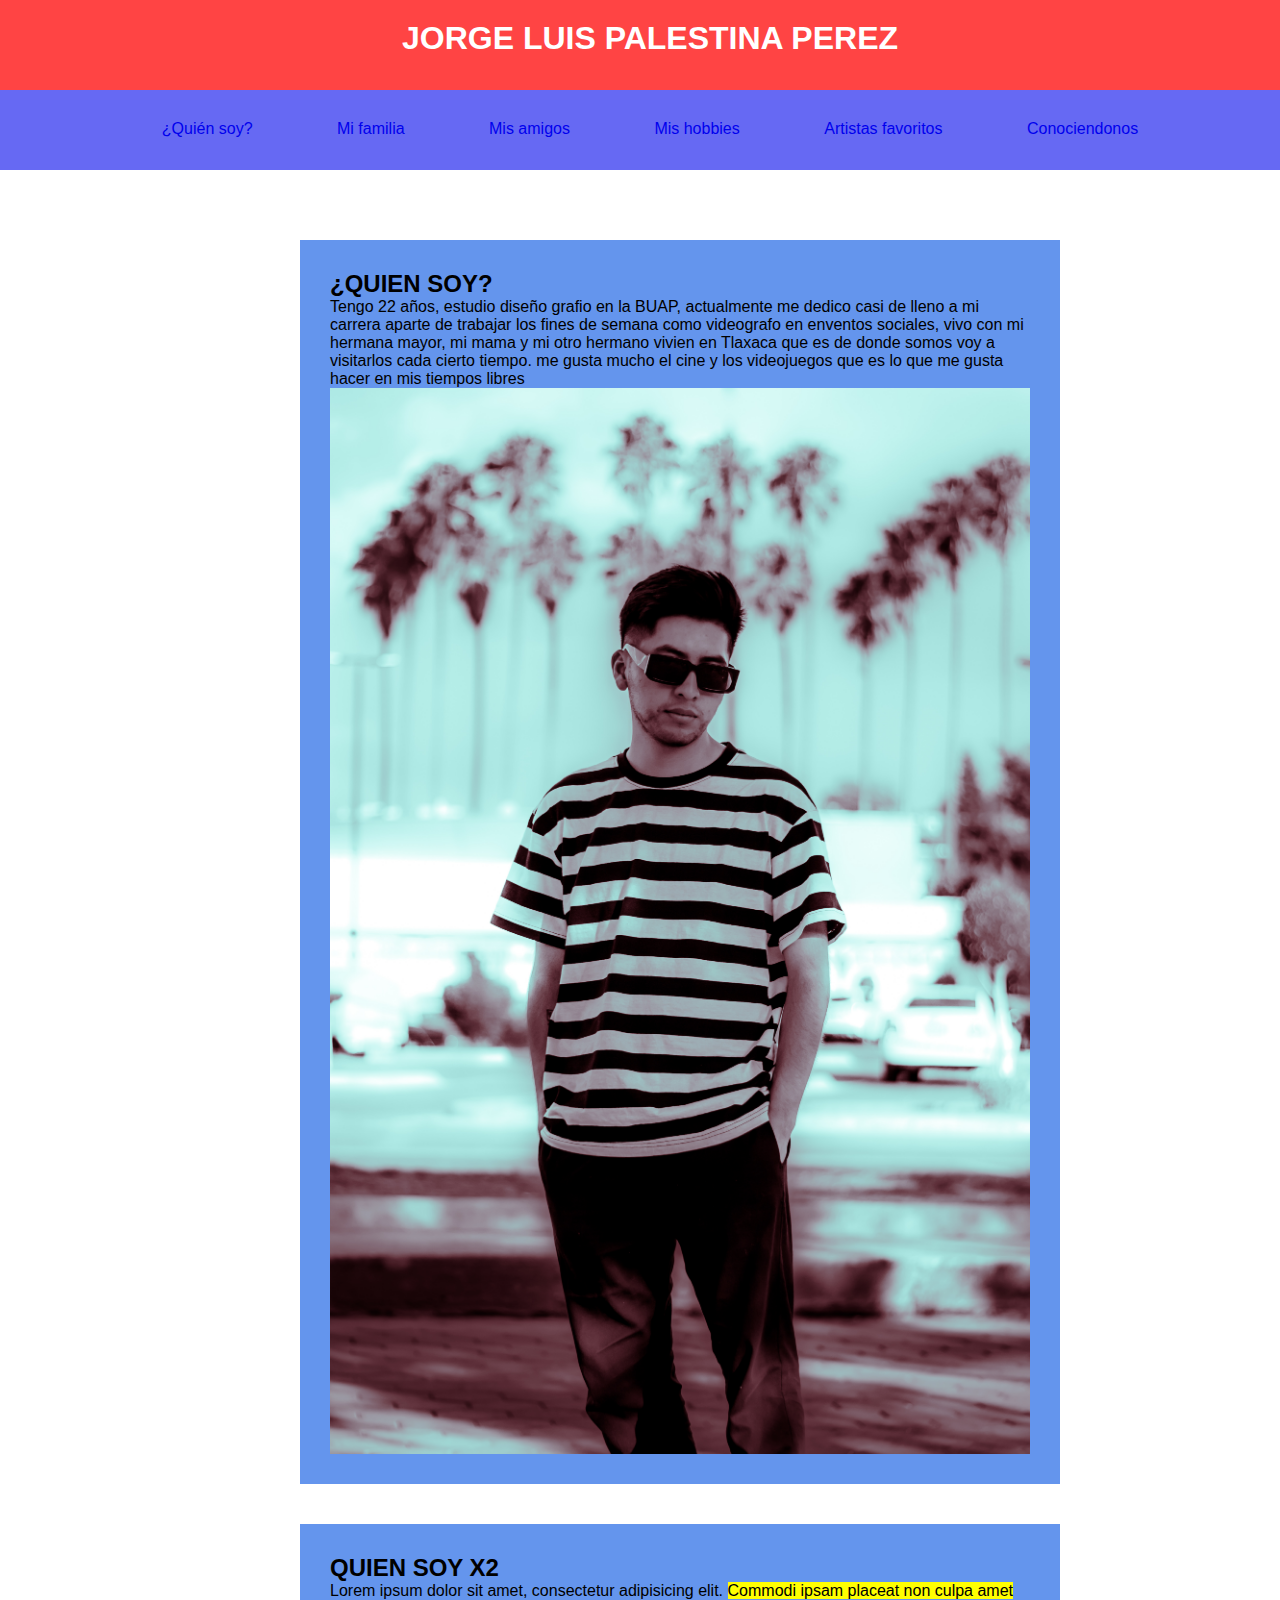
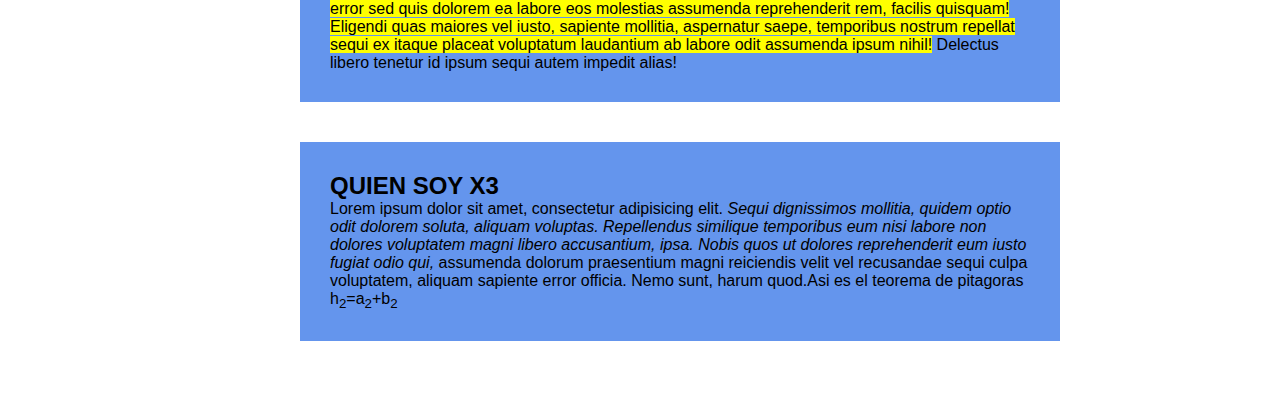
<file: index.html>
<html>
<head>
	<meta charset="utf-8">
	<link href="../css/animate.min.css" rel="stylesheet" type="text/css">
	<title>mi primera pagina web</title>
	<style>
		 body {
            font-family: Arial, sans-serif;
        }
		*{
			margin: 0;
			padding: 0;
			
		}
		header,nav,main,footer{
			width: 1300px;
			margin: 0 auto;
			padding: 30px;	
		}
	
		header {
            text-align: center;
            background-color: #FF4444;
            color: #fff;
            padding: 20px 0;
            height: 50px;
			
		}
		nav {
            text-align: center;
            background-color: #6669F3;
            padding: 10px 0;
            height: 60px;
		}
        nav ul {
            list-style: none;
            margin: 0;
            padding: 0;
        }

        nav li {
            display: inline;
            margin: 0 40px;
            list-style-type: none;
            vertical-align: -20px;
            
        }
    a:hover {
        background-color: #ff0000;
        color: #fff;
        padding: 15px;
    
}

    nav ul li a{
        text-decoration: none;
        border-radius: 30px;
}
			

		footer{
			height: 50px;
			background-color: beige;
		}
		section{
			width: 700px;
			margin: 40px auto;
			background-color: cornflowerblue;
			padding: 30px
		}
		img {
   			 max-width: 100%;
			height: auto;
			margin: 0 auto;
	</style>
</head>
<body>
	<header>
	<h1 class="animate__animated animate__flipInX">JORGE LUIS PALESTINA PEREZ</h1>
	</header>
	<nav><ul> 
        <li><a href="../html/quiensoy.html">¿Quién soy?</a></li>
            <li><a href="../html/mifamilia.html">Mi familia</a></li>
            <li><a href="../html/misamigos.html">Mis amigos</a></li>
            <li><a href="../html/mishobies.html">Mis hobbies</a></li>
            <li><a href="../html/misartistasfavoritos.html">Artistas favoritos</a></li>
		    <li><a href="../html/conociendonos.html">Conociendonos</a></li>
        </ul>
	</nav>
	<main>
	<section>
		<h2>¿QUIEN SOY?</h2>
		<p> Tengo 22 años, estudio diseño grafio en la BUAP, actualmente me dedico casi de lleno a mi carrera aparte de trabajar los fines de semana como videografo en enventos sociales, vivo con mi hermana mayor, mi mama y mi otro hermano vivien en Tlaxaca que es de donde somos voy a visitarlos cada cierto tiempo. me gusta mucho el cine y los videojuegos que es lo que me gusta hacer en mis tiempos libres </p>
		<img src="../media/imagenes/yo/PL (5 de 9).jpg">
		</section>
	  <section>
		<h2>QUIEN SOY X2</h2>
			<p>Lorem ipsum dolor sit amet, consectetur adipisicing elit. <mark>Commodi ipsam placeat non culpa amet error sed quis dolorem ea labore eos molestias assumenda reprehenderit rem, facilis quisquam! Eligendi quas maiores vel iusto, sapiente mollitia, aspernatur saepe, temporibus nostrum repellat sequi ex itaque placeat voluptatum laudantium ab labore odit assumenda ipsum nihil!</mark> Delectus libero tenetur id ipsum sequi autem impedit alias!</p>
		</section>
	<section>
	  <h2>QUIEN SOY X3</h2>
			<p>Lorem ipsum dolor sit amet, consectetur adipisicing elit.<i> Sequi dignissimos mollitia, quidem optio odit dolorem soluta, aliquam voluptas. Repellendus similique temporibus eum nisi labore non dolores voluptatem magni libero accusantium, ipsa. Nobis quos ut dolores reprehenderit eum iusto fugiat odio qui,</i> assumenda dolorum praesentium magni reiciendis velit vel recusandae sequi culpa voluptatem, aliquam sapiente error officia. Nemo sunt, harum quod.Asi es el teorema de pitagoras h<sub>2</sub>=a<sub>2</sub>+b<sub>2</sub></p>
	</section>
	</main>
	
</body>
</html>
</file>
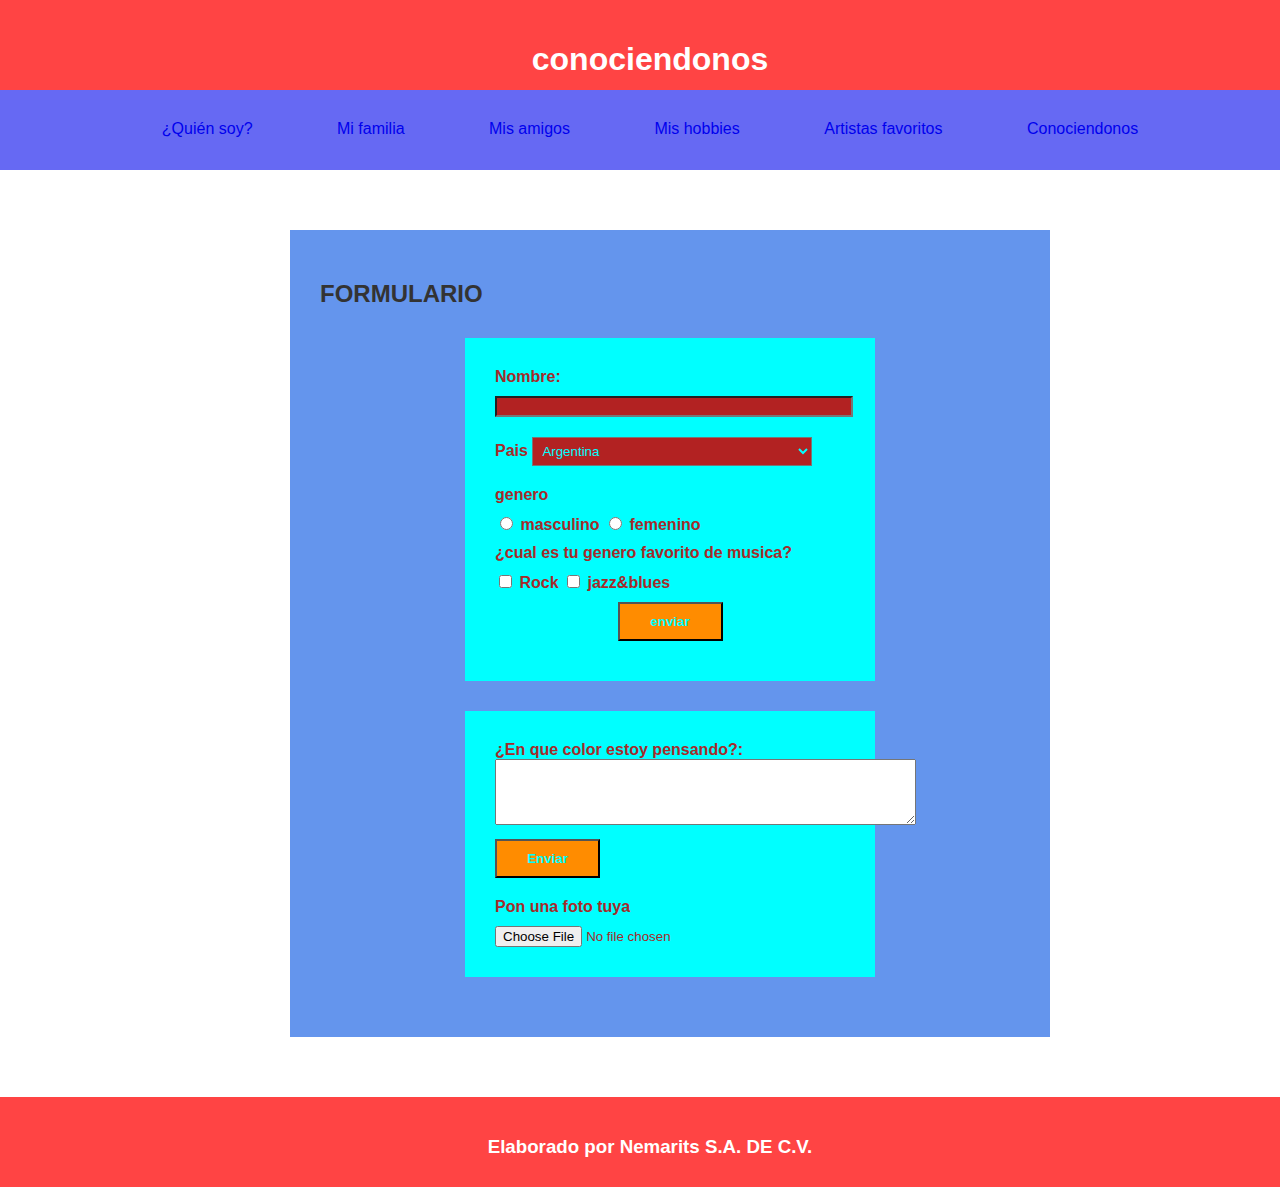
<file: html/conociendonos.html>
<!DOCTYPE html>
<html lang="es">
<head>
    <meta charset="UTF-8">
    <meta name="viewport" content="width=device-width, initial-scale=1.0">
	<link href="../css/animate.min.css" rel="stylesheet" type="text/css">
    <title>Mi Página Personal</title>
	<link rel="stylesheet" type="text/css" href="../css/style_page.css">
</head>
<body>
    <header>
        <h1 class="animate__animated animate__flipInX">conociendonos</h1>
    </header>
    <nav>
        <ul>
            <li><a href="../html/quiensoy.html">¿Quién soy?</a></li>
            <li><a href="../html/mifamilia.html">Mi familia</a></li>
            <li><a href="../html/misamigos.html">Mis amigos</a></li>
            <li><a href="../html/mishobies.html">Mis hobbies</a></li>
            <li><a href="../html/misartistasfavoritos.html">Artistas favoritos</a></li>
		    <li><a href="../html/conociendonos.html">Conociendonos</a></li>
			</ul>
</nav>
    <main>
        <section >
            <h2>FORMULARIO</h2>
            
            <form method="get" action="quien soy.html">
                <label for="nombre">Nombre:</label>
                <input type="text" name="nombre" id="nombre">
                <label for="pais">Pais</label>
                <select id="pais" name="pais">
                    <option value="argentina">Argentina</option>
                    <option value="bolivia">Bolivia</option>
                    <option value="colombia">Colombia</option>
                    <option value="mexico">Mexico</option>
                    <option value="peru">Peru</option>
                </select>
                <label class="salto_linea" for="genero">genero</label>
                <input type="radio" id="masculino" name="genero" value="masculino">
                <label for="masculino">masculino</label>
                <input type="radio" id="femenino" name="genero" value="femenino">
                <label for="femenino">femenino</label>
                <label class="salto_linea" for="musica">¿cual es tu genero favorito de musica?</label>
                <input type="checkbox" id="rock" name="rock" value="rock">
                <label for="rock">Rock</label>
                <input type="checkbox" id="jazz&blues" name="jazz&blues" value="jazz&blues">
                <label for="jazz&blues">jazz&blues</label>
                <input class="salto_linea" type="submit" value="enviar">                
                
                
            </form>
		<form action="procesar.php" method="post">
    <label for="pregunta">¿En que color estoy pensando?:</label>
    <textarea id="pregunta" name="pregunta" rows="4" cols="50"></textarea>
	<input type="submit" value="Enviar">
	<label class="salto_linea" for="sube foto de tu mascota">Pon una foto tuya </label>
				<input type="file" name="archivosubido">
</form>
        </section>
       
    </main>
<footer>
    <h3> Elaborado por Nemarits S.A. DE C.V.</h3>
    </footer>
        
</body>
</html>
</file>
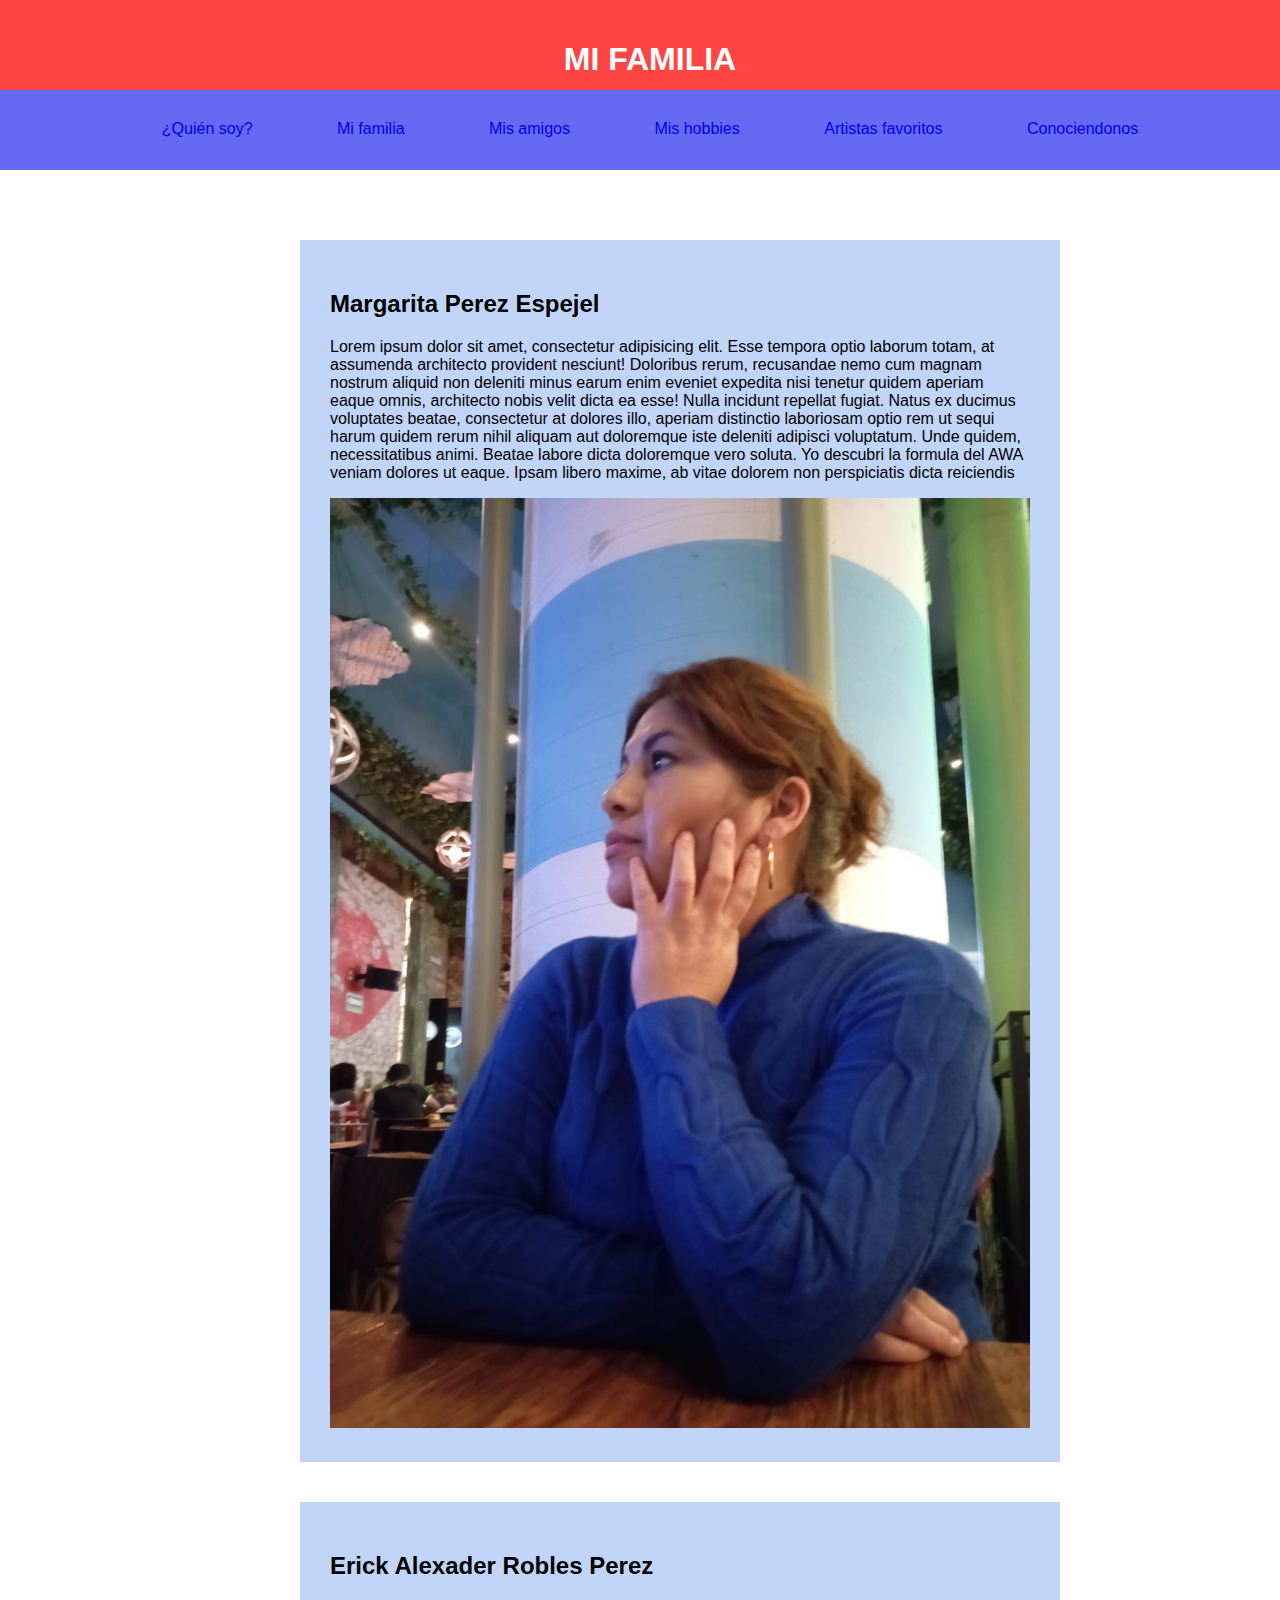
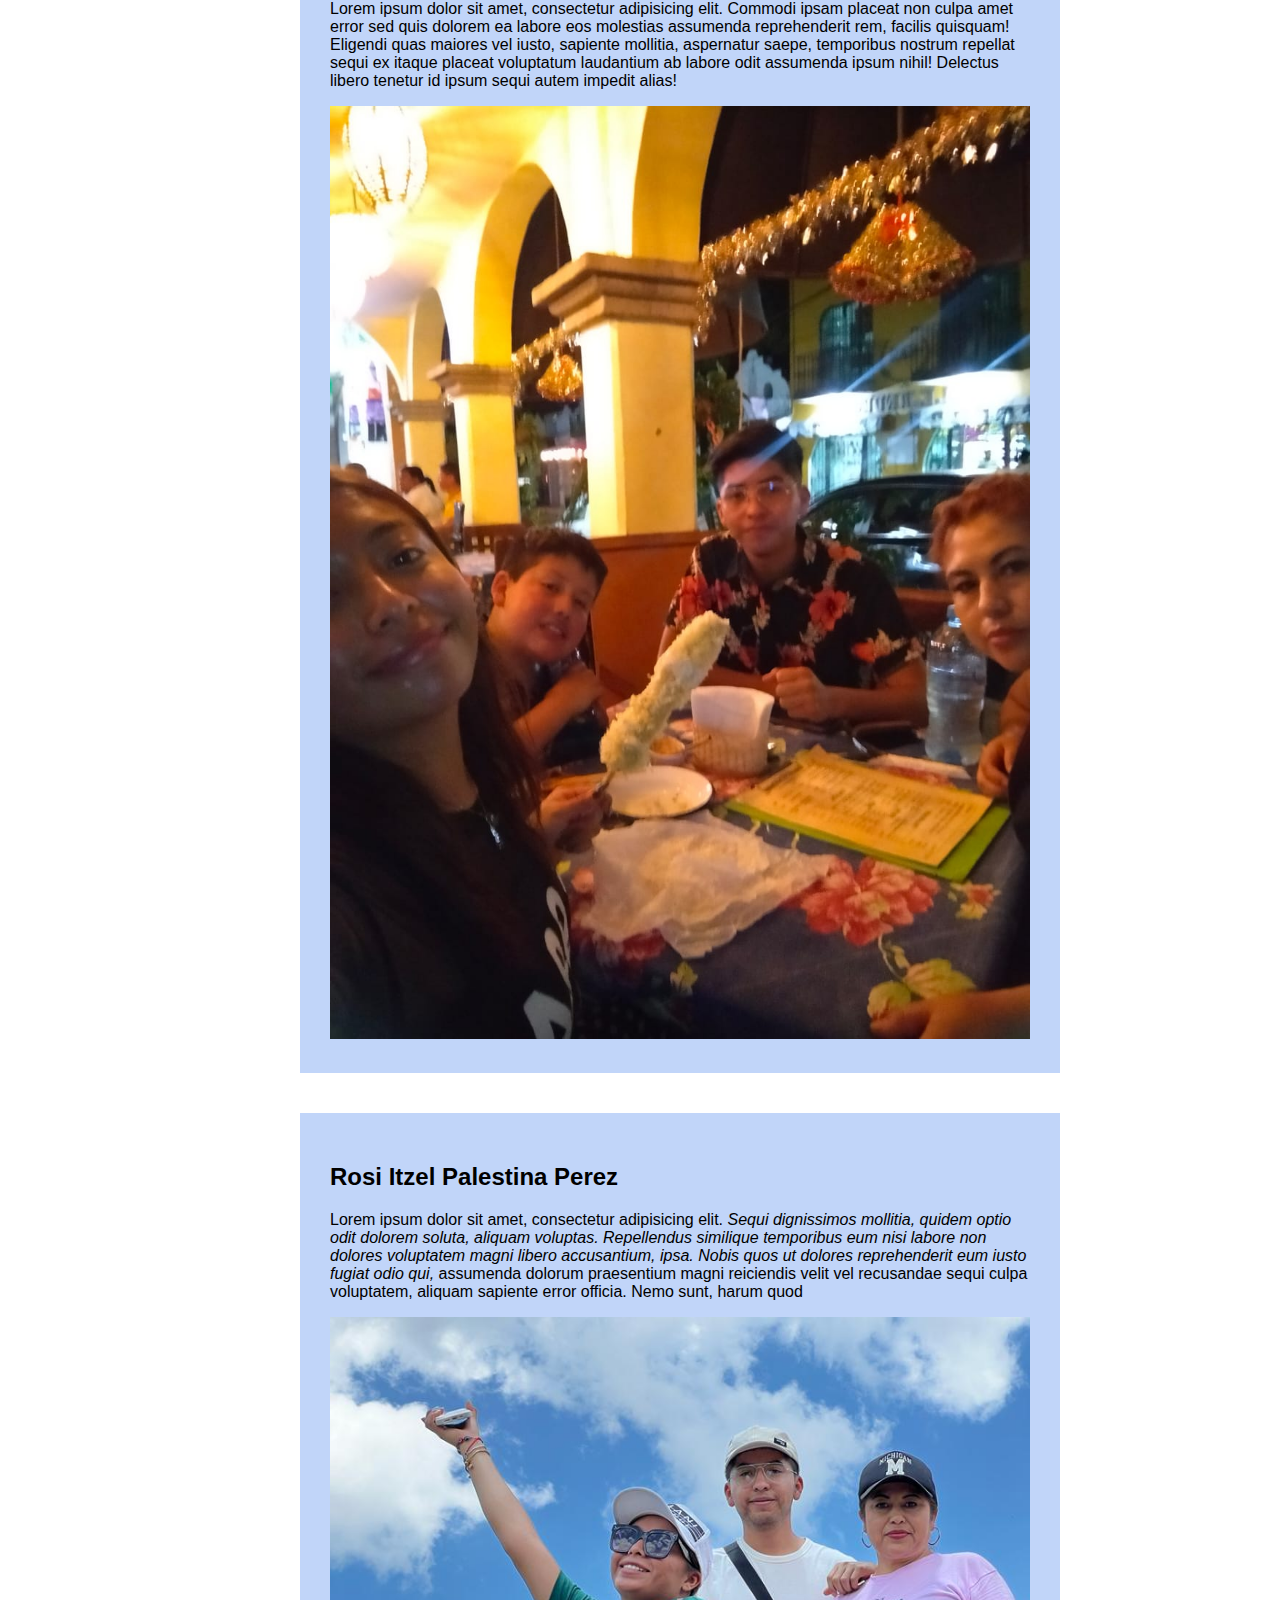
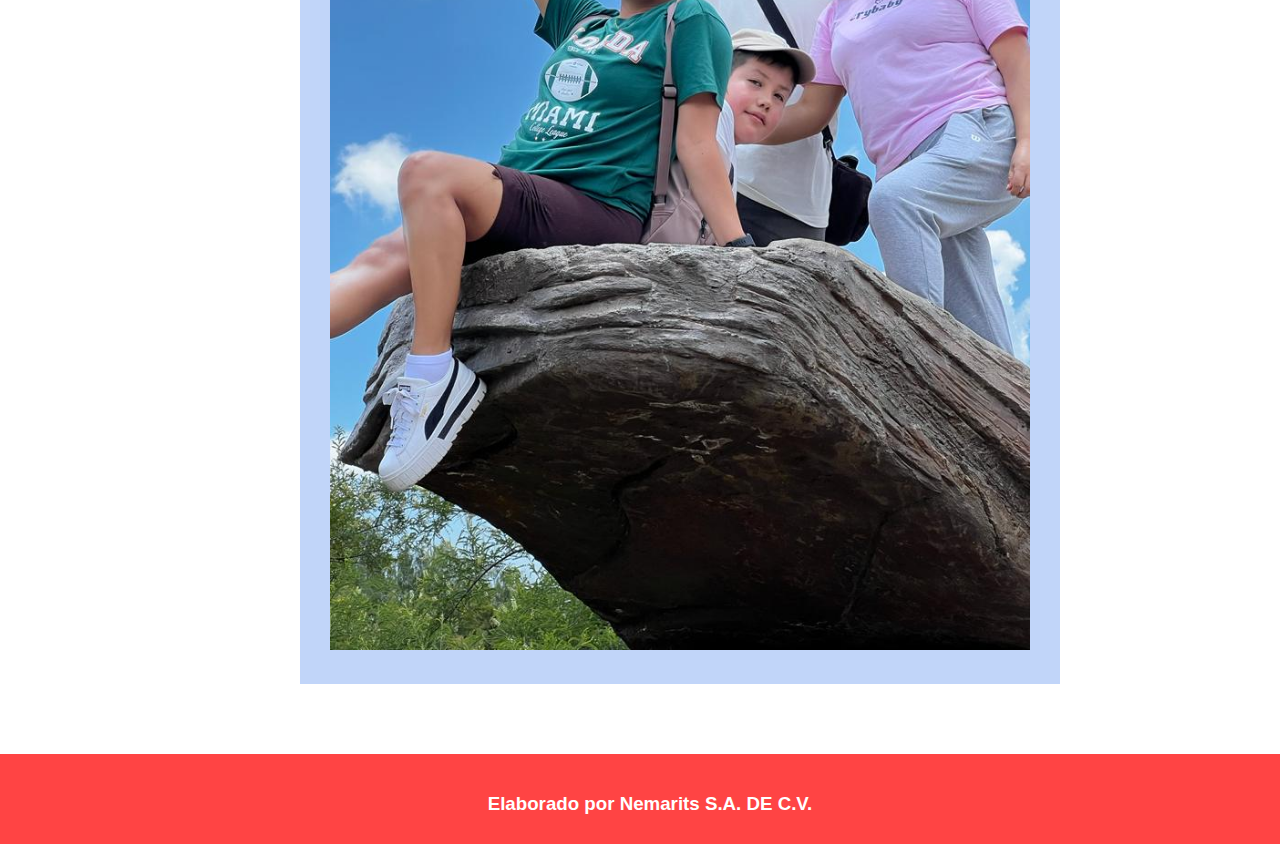
<file: html/mi familia.html>
<!doctype html>
<html>
<head>
	<meta charset="utf-8">
	<title>mi primera pagina web</title>
	<style>
		 body {
            font-family: Arial, sans-serif;
			margin: 0;
			padding: 0;
			
		}
		header,nav,main,footer{
			width: 1300px;
			margin: 0 auto;
			padding: 30px;	
		}

	
		header {
            text-align: center;
            background-color: #FF4444;
            color: #fff;
            padding: 20px 0;
            height: 50px;
			
		}
		nav {
            text-align: center;
            background-color: #6669F3;
            padding: 10px 0;
            height: 60px;
				
		}
	nav ul {
            list-style: none;
            margin: 0;
            padding: 0;
        }

        nav li {
            display: inline;
            margin: 0 40px;
            list-style-type: none;
            vertical-align: -20px;
            
        }
    a:hover {
        background-color: #ff0000;
        color: #fff;
        padding: 15px;
    
}

    nav ul li a{
        text-decoration: none;
        border-radius: 30px;
}
			}
		footer{
			height: 50px;
			background-color: #bcfddc;
			
		}
		footer{
    text-align: center;
            background-color: #FF4444;
            color: #fff;
            padding: 20px 0;
            height: 50px;
}
		section{
			width: 700px;
			margin: 40px auto;
			background-color: #C1D5F9;
			padding: 30px
		}
        
		img {
   			 max-width: 100%;
			height: auto;
			margin: 0 auto;
     }
        table{
            width: 80%;
           border: 2px solid #b25254;
            border-collapse: collapse;
            margin: 0 auto;
            padding: 20px;
            border-radius: 20px;
        }
        td, th{
            border: 2px solid #b25254;
            border-radius: 20px;
        }
        tr td img{
            display: block;
            margin: 0 auto;
        }
        
			
            
	</style>
</head>
<body>
	<header>
	<h1>MI FAMILIA</h1>
	</header>
<nav>
        <ul> 
        <li><a href="quien%20soy.html">¿Quién soy?</a></li>
            <li><a href="mi%20familia.html">Mi familia</a></li>
            <li><a href="mis%20amigos.html">Mis amigos</a></li>
            <li><a href="mis%20hobies.html">Mis hobbies</a></li>
            <li><a href="mis%20artistas%20favoritos.html">Artistas favoritos</a></li>
			<li><a href="conociendonos.html">Conociendonos</a></li>
        </ul>
        </nav>
	<main>
	<section>
		<h2>Margarita Perez Espejel </h2>
		<p>Lorem ipsum dolor sit amet, consectetur adipisicing elit. Esse tempora optio laborum totam, at assumenda architecto provident nesciunt! Doloribus rerum, recusandae nemo cum magnam nostrum aliquid non deleniti minus earum enim eveniet expedita nisi tenetur quidem aperiam eaque omnis, architecto nobis velit dicta ea esse! Nulla incidunt repellat fugiat. Natus ex ducimus voluptates beatae, consectetur at dolores illo, aperiam distinctio laboriosam optio rem ut sequi harum quidem rerum nihil aliquam aut doloremque iste deleniti adipisci voluptatum. Unde quidem, necessitatibus animi. Beatae labore dicta doloremque vero soluta. Yo descubri la formula del AWA veniam dolores ut eaque. Ipsam libero maxime, ab vitae dolorem non perspiciatis dicta reiciendis</p>
		<img src="../media/imagenes/familia/WhatsApp Image 2023-10-04 at 1.35.51 AM.jpeg">
		</section>
		
	  <section>
		<h2>Erick Alexader Robles Perez</h2>
			<p>Lorem ipsum dolor sit amet, consectetur adipisicing elit. Commodi ipsam placeat non culpa amet error sed quis dolorem ea labore eos molestias assumenda reprehenderit rem, facilis quisquam! Eligendi quas maiores vel iusto, sapiente mollitia, aspernatur saepe, temporibus nostrum repellat sequi ex itaque placeat voluptatum laudantium ab labore odit assumenda ipsum nihil! Delectus libero tenetur id ipsum sequi autem impedit alias!</p>
		  <img src="../media/imagenes/familia/WhatsApp Image 2023-09-13 at 11.15.37 AM.jpeg">
		</section>
	<section>
	  <h2>Rosi Itzel Palestina Perez</h2>
			<p>Lorem ipsum dolor sit amet, consectetur adipisicing elit.<i> Sequi dignissimos mollitia, quidem optio odit dolorem soluta, aliquam voluptas. Repellendus similique temporibus eum nisi labore non dolores voluptatem magni libero accusantium, ipsa. Nobis quos ut dolores reprehenderit eum iusto fugiat odio qui,</i> assumenda dolorum praesentium magni reiciendis velit vel recusandae sequi culpa voluptatem, aliquam sapiente error officia. Nemo sunt, harum quod</p>
		<img src="../media/imagenes/familia/WhatsApp Image 2023-10-04 at 1.36.17 AM.jpeg">
	</section>
	</main>
	<footer>
    <h3> Elaborado por Nemarits S.A. DE C.V.</h3>
    </footer>
	
</body>
	
</html>
</file>
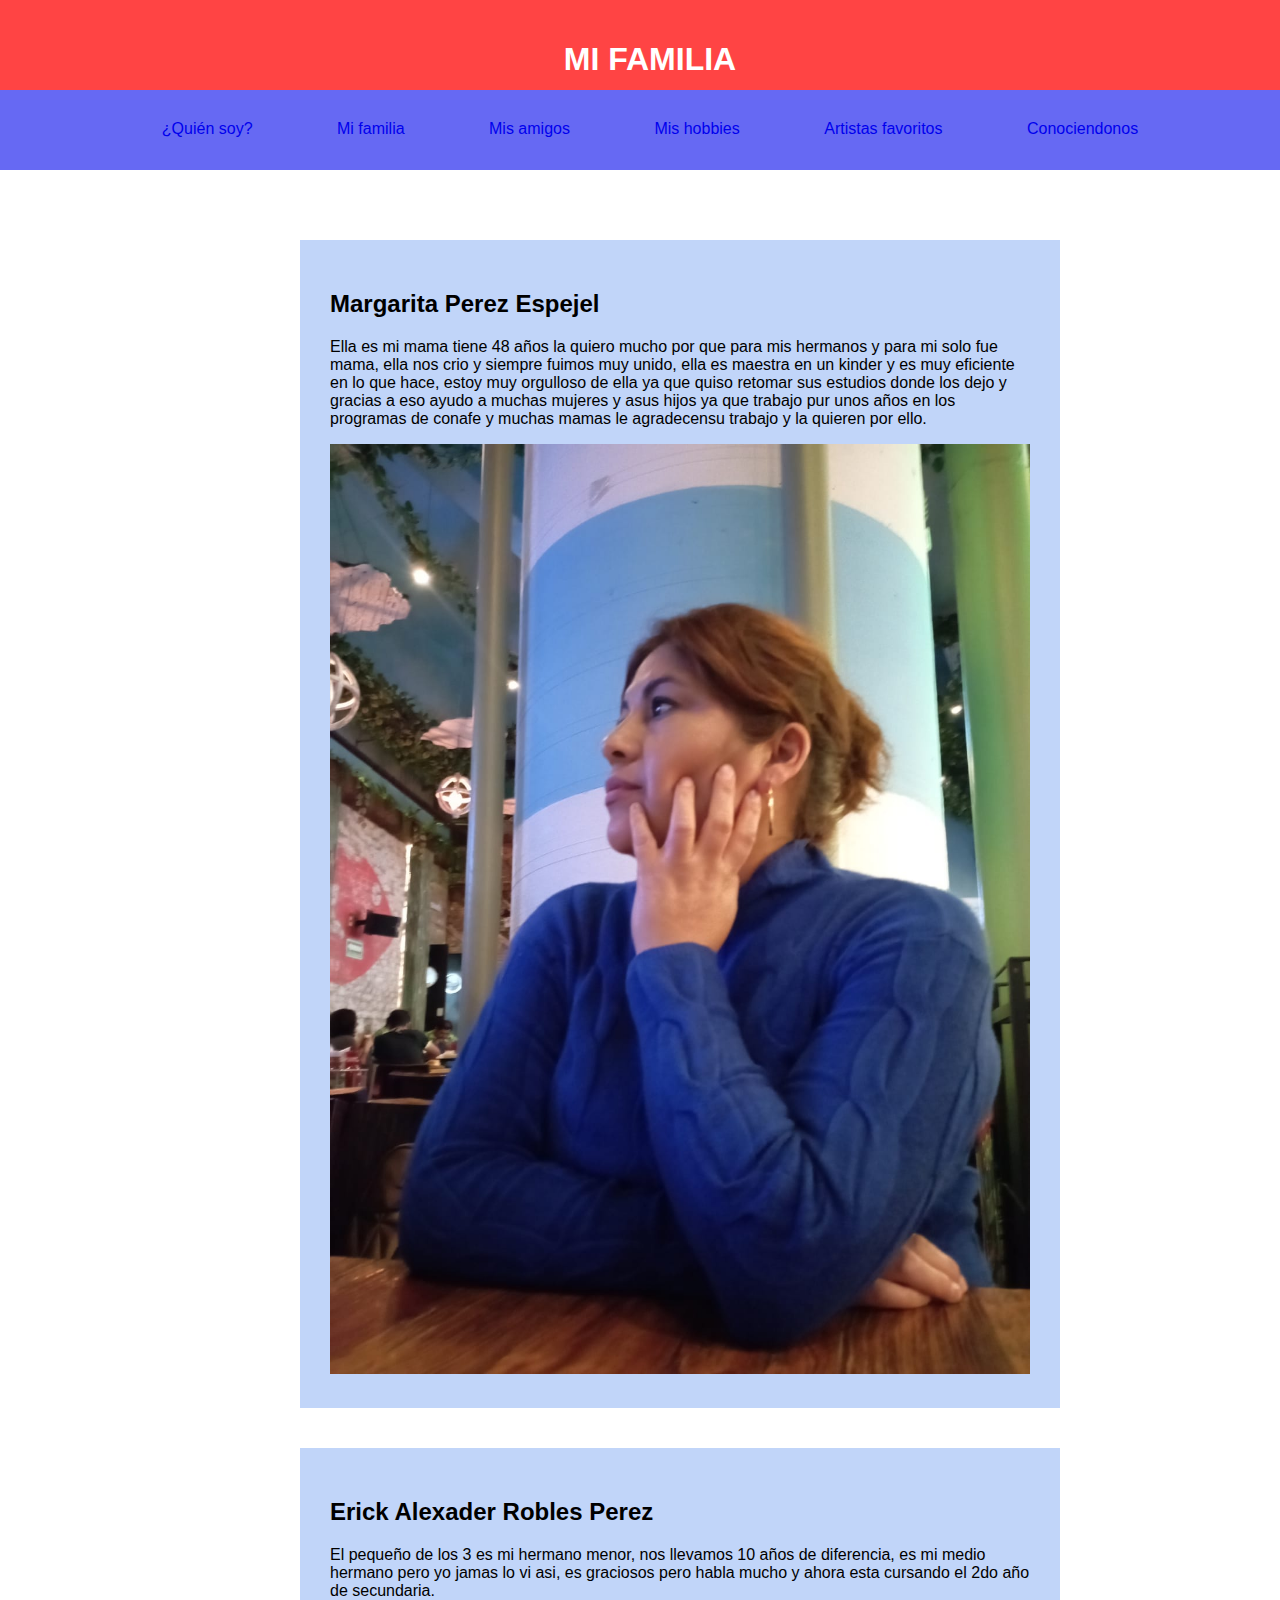
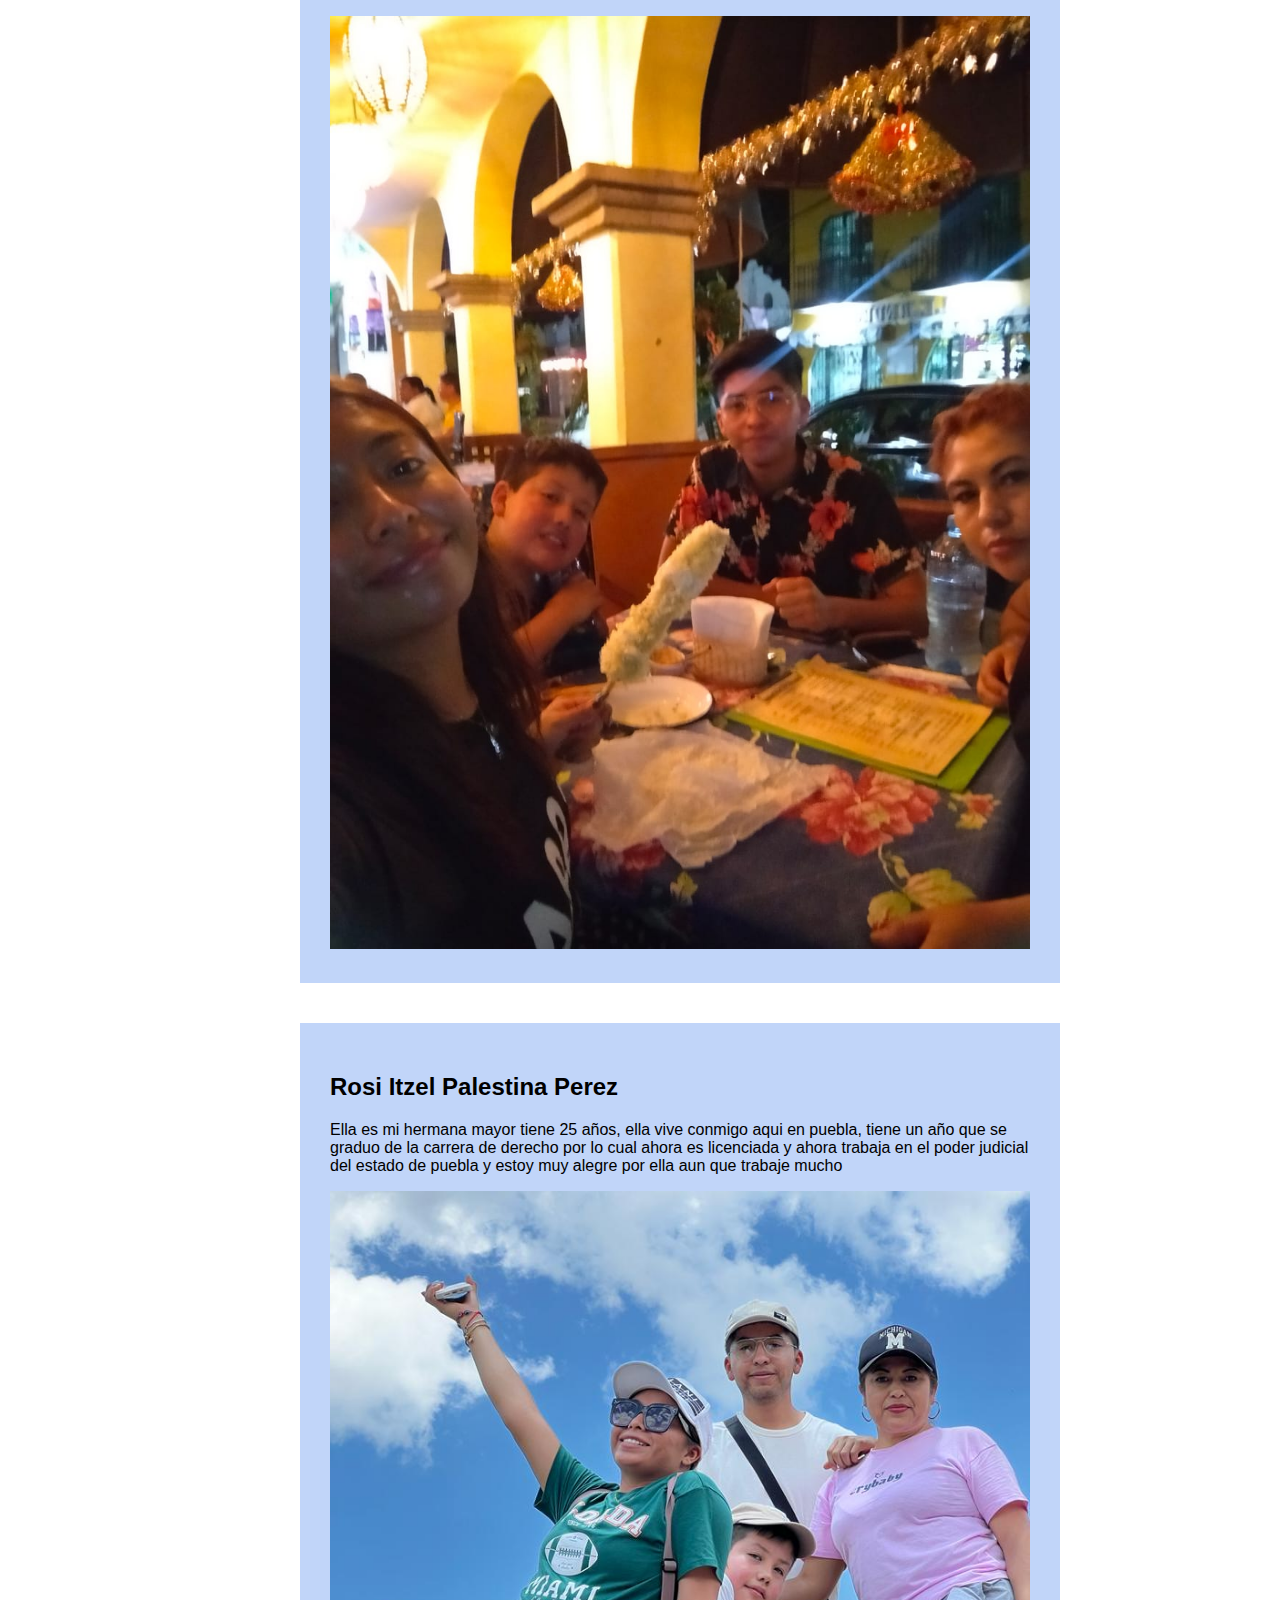
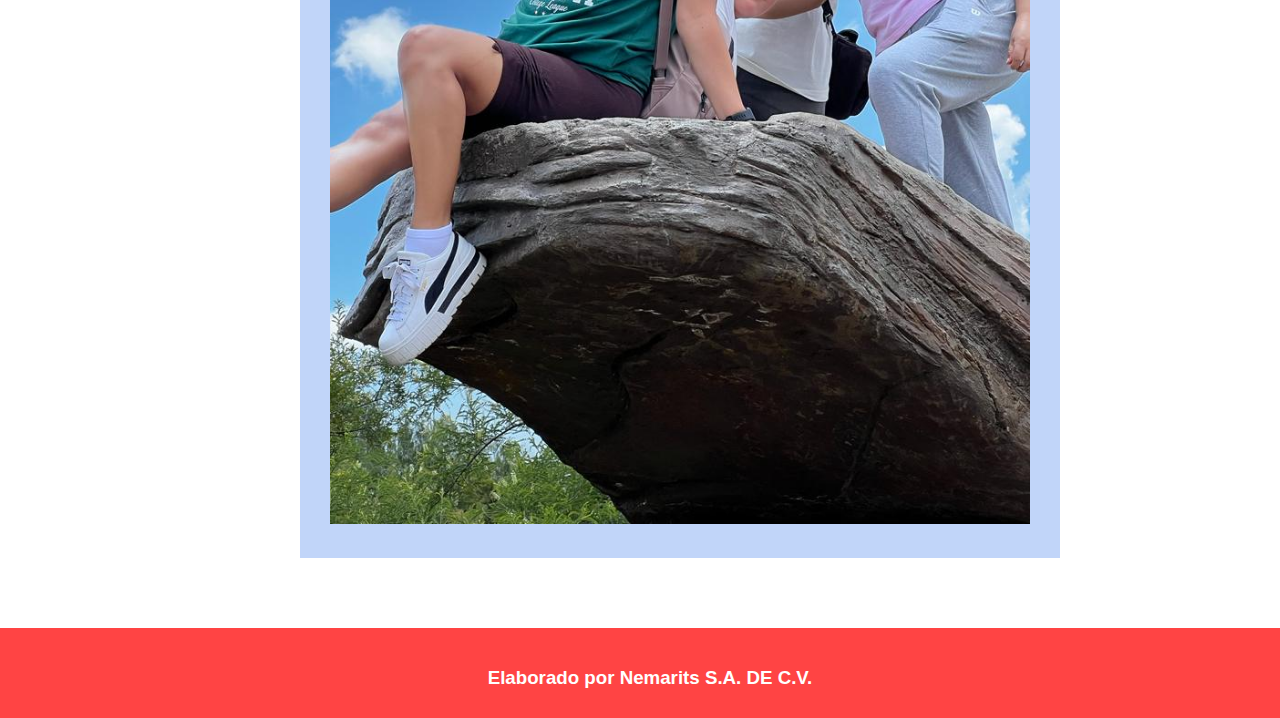
<file: html/mifamilia.html>
<!doctype html>
<html>
<head>
	<meta charset="utf-8">
	<link href="../css/animate.min.css" rel="stylesheet" type="text/css">
	<title>mi primera pagina web</title>
	<style>
		 body {
            font-family: Arial, sans-serif;
			margin: 0;
			padding: 0;
			
		}
		header,nav,main,footer{
			width: 1300px;
			margin: 0 auto;
			padding: 30px;	
		}

	
		header {
            text-align: center;
            background-color: #FF4444;
            color: #fff;
            padding: 20px 0;
            height: 50px;
			
		}
		nav {
            text-align: center;
            background-color: #6669F3;
            padding: 10px 0;
            height: 60px;
				
		}
	nav ul {
            list-style: none;
            margin: 0;
            padding: 0;
        }

        nav li {
            display: inline;
            margin: 0 40px;
            list-style-type: none;
            vertical-align: -20px;
            
        }
    a:hover {
        background-color: #ff0000;
        color: #fff;
        padding: 15px;
    
}

    nav ul li a{
        text-decoration: none;
        border-radius: 30px;
}
			}
		footer{
			height: 50px;
			background-color: #bcfddc;
			
		}
		footer{
    text-align: center;
            background-color: #FF4444;
            color: #fff;
            padding: 20px 0;
            height: 50px;
}
		section{
			width: 700px;
			margin: 40px auto;
			background-color: #C1D5F9;
			padding: 30px
		}
        
		img {
   			 max-width: 100%;
			height: auto;
			margin: 0 auto;
     }
        table{
            width: 80%;
           border: 2px solid #b25254;
            border-collapse: collapse;
            margin: 0 auto;
            padding: 20px;
            border-radius: 20px;
        }
        td, th{
            border: 2px solid #b25254;
            border-radius: 20px;
        }
        tr td img{
            display: block;
            margin: 0 auto;
        }
        
			
            
	</style>
</head>
<body>
	<header>
	<h1 class="animate__animated animate__flipInX">MI FAMILIA</h1>
	</header>
<nav>
        <ul> 
        <li><a href="../html/quiensoy.html">¿Quién soy?</a></li>
            <li><a href="../html/mifamilia.html">Mi familia</a></li>
            <li><a href="../html/misamigos.html">Mis amigos</a></li>
            <li><a href="../html/mishobies.html">Mis hobbies</a></li>
            <li><a href="../html/misartistasfavoritos.html">Artistas favoritos</a></li>
		    <li><a href="../html/conociendonos.html">Conociendonos</a></li>
        </ul>
        </nav>
	<main>
	<section>
		<h2>Margarita Perez Espejel </h2>
		<p>Ella es mi mama tiene 48 años la quiero mucho por que para mis hermanos y para mi solo fue mama, ella nos crio y siempre fuimos muy unido, ella es maestra en un kinder y es muy eficiente en lo que hace, estoy muy orgulloso de ella ya que quiso retomar sus estudios donde los dejo y gracias a eso ayudo a muchas mujeres y asus hijos ya que trabajo pur unos años en los programas de conafe y muchas mamas le agradecensu trabajo y la quieren por ello.</p>
		<img src="../media/imagenes/familia/WhatsApp Image 2023-10-04 at 1.35.51 AM.jpeg" alt="foto">
		</section>
		
	  <section>
		<h2>Erick Alexader Robles Perez</h2>
			<p>El pequeño de los 3 es mi hermano menor, nos llevamos 10 años de diferencia, es mi medio hermano pero yo jamas lo vi asi, es graciosos pero habla mucho y ahora esta cursando el 2do año de secundaria.</p>
		  <img src="../media/imagenes/familia/WhatsApp Image 2023-09-13 at 11.15.37 AM.jpeg" alt="foto">
		</section>
	<section>
	  <h2>Rosi Itzel Palestina Perez</h2>
			<p>Ella es mi hermana mayor tiene 25 años, ella vive conmigo aqui en puebla, tiene un año que se graduo de la carrera de derecho por lo cual ahora es licenciada y ahora trabaja en el poder judicial del estado de puebla y estoy muy alegre por ella aun que trabaje mucho</p>
		<img src="../media/imagenes/familia/WhatsApp Image 2023-10-04 at 1.36.17 AM.jpeg" alt="foto">
	</section>
	</main>
	<footer>
    <h3> Elaborado por Nemarits S.A. DE C.V.</h3>
    </footer>
	
</body>
	
</html>
</file>
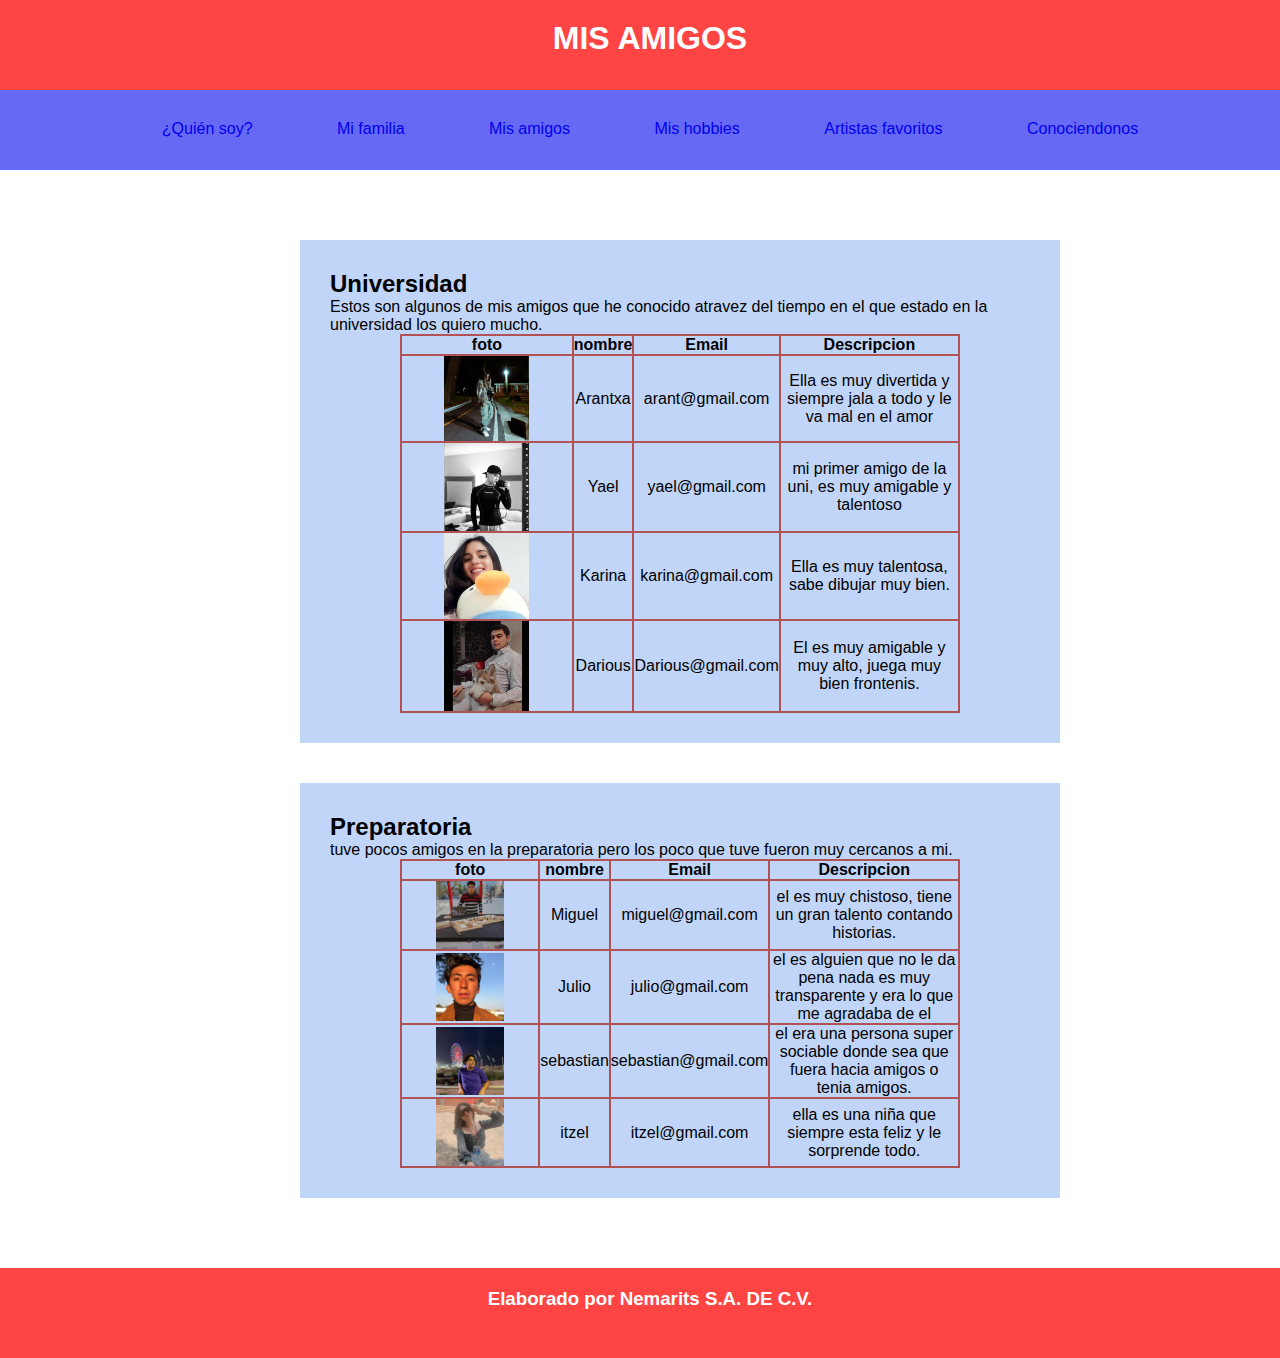
<file: html/misamigos.html>
<!doctype html>
<html>
<head>
	<meta charset="utf-8">
	<link href="../css/animate.min.css" rel="stylesheet" type="text/css">
	<title>mi primera pagina web</title>
	<style>
		 body {
            font-family: Arial, sans-serif;
        }
		*{
			margin: 0;
			padding: 0;
			
		}
		header,nav,main,footer{
			width: 1300px;
			margin: 0 auto;
			padding: 30px;	
		}

	
		header {
            text-align: center;
            background-color: #FF4444;
            color: #fff;
            padding: 20px 0;
            height: 50px;
			
		}
		nav {
            text-align: center;
            background-color: #6669F3;
            padding: 10px 0;
            height: 60px;
				
			}
        nav ul {
            list-style: none;
            margin: 0;
            padding: 0;
        }

        nav li {
            display: inline;
            margin: 0 40px;
            list-style-type: none;
            vertical-align: -20px;
            
        }
    a:hover {
        background-color: #ff0000;
        color: #fff;
        padding: 15px;
    
}

    nav ul li a{
        text-decoration: none;
        border-radius: 30px;
}
		footer{
			height: 50px;
			background-color: #bcfddc;
		}
		footer{
    text-align: center;
            background-color: #FF4444;
            color: #fff;
            padding: 20px 0;
            height: 50px;
}
		section{
			width: 700px;
			margin: 40px auto;
			background-color: #C1D5F9;
			padding: 30px
		}
        
		img {
   			 width: 50%;
            height: auto;
     }
        table{
            width: 80%;
           border: 2px solid #b25254;
            border-collapse: collapse;
            margin: 0 auto;
            padding: 20px;
            border-radius: 20px;
        }
        td, th{
            border: 2px solid #b25254;
            border-radius: 20px;
            text-align: center;
        }
        tr td img{
            display: block;
            margin: 0 auto;
        }
        .tabla_1 tbody td:hover{
            background: blue;
            color: aqua
        }
        #tabla especial tbody tr:nth-child(odd){
            background-color: blue;
            color: aqua;    
        }
        #tabla especial tbody tr:nth-child(odd){
            background-color: #ffa54b;
            color: #aa0000;
        }
        #tabla_especial thead th{
            background-color: #ff5656;
            color: aqua;
        }

            
	</style>
</head>
<body>
	<header>
	<h1 class="animate__animated animate__flipInX">MIS AMIGOS</h1>
	</header>
<nav>
        <ul> 
        <li><a href="../html/quiensoy.html">¿Quién soy?</a></li>
            <li><a href="../html/mifamilia.html">Mi familia</a></li>
            <li><a href="../html/misamigos.html">Mis amigos</a></li>
            <li><a href="../html/mishobies.html">Mis hobbies</a></li>
            <li><a href="../html/misartistasfavoritos.html">Artistas favoritos</a></li>
		    <li><a href="../html/conociendonos.html">Conociendonos</a></li>
        </ul>
        </nav>
	<main>
	<section>
		<h2>Universidad </h2>
      <p>Estos son algunos de mis amigos que he conocido atravez del tiempo en el que estado en la universidad los quiero mucho. </p>
        <table class="tabla_1" width="200" border="1>">
        <thead>
            <th>foto</th>
            <th>nombre</th>
            <th>Email</th>
            <th>Descripcion</th>
            </thead>
            <tbody>
                <tr>
                <td><img src="../media/imagenes/misamigos/arantxa.jpg" alt="sdfjdsjf"></td>
                <td>Arantxa</td>
                <td>arant@gmail.com</td>
                <td>Ella es muy divertida y siempre jala a todo y le va mal en el amor</td>
                </tr>
                <tr>
                <td><img src="../media/imagenes/misamigos/yael.jpg" alt="foto"> </td> 
                <td>Yael</td>
                <td>yael@gmail.com</td>
                <td>mi primer amigo de la uni, es muy amigable y talentoso</td>
                </tr>
                <tr>
                <td><img src="../media/imagenes/misamigos/karina.jpg" alt="foto"> </td> 
                <td>Karina</td>
                <td>karina@gmail.com</td>
                <td>Ella es muy talentosa, sabe dibujar muy bien. </td>
                </tr>
                <tr>
                <td><img src="../media/imagenes/misamigos/darious.jpg" alt="foto"></td>
                <td>Darious</td>
                <td>Darious@gmail.com</td>
                <td>El es muy amigable y muy alto, juega muy bien frontenis.</td>
                </tr>
            </tbody>
            <tfoot>
            </tfoot>
        </table>
        
		</section>
		
	  <section>
		<h2>Preparatoria</h2>
			<p>tuve pocos amigos en la preparatoria pero los poco que tuve fueron muy cercanos a mi.</p>
          <table id="tabla especial" width="60%" border="0>" cellspacing="5">
              
        <thead>
            <th>foto</th>
            <th>nombre</th>
            <th>Email</th>
            <th>Descripcion</th>
            </thead>
            <tbody>
                <tr>
                <td><img src="../media/imagenes/misamigos/miguel.jpg" alt="sdfjdsjf"></td>
                <td>Miguel</td>
                <td>miguel@gmail.com</td>
                <td>el es muy chistoso, tiene un gran talento contando historias.</td>
                </tr>
                <tr>
                <td><img src="../media/imagenes/misamigos/julio.jpg" alt="fdsafdsf"></td>
                <td>Julio</td>
                <td>julio@gmail.com</td>
                <td>el es alguien que no le da pena nada es muy transparente y era lo que me agradaba de el</td>
                </tr>
                <tr>
                <td><img src="../media/imagenes/misamigos/sebas.jpg" alt="sdf"></td>
                <td>sebastian</td>
                <td>sebastian@gmail.com</td>
                <td>el era una persona super sociable donde sea que fuera hacia amigos o tenia amigos.</td>
                </tr>
                <tr>
                <td><img src="../media/imagenes/misamigos/itzel.jpg" alt="sdf"></td>
                <td>itzel</td>
                <td>itzel@gmail.com</td>
                <td>ella es una niña que siempre esta feliz y le sorprende todo.</td>
                </tr>
            </tbody>
            <tfoot>
            </tfoot>
        </table>
		</section>
	</main>
	<footer>
    <h3> Elaborado por Nemarits S.A. DE C.V.</h3>
    </footer>
	
</body>
</html>
</file>
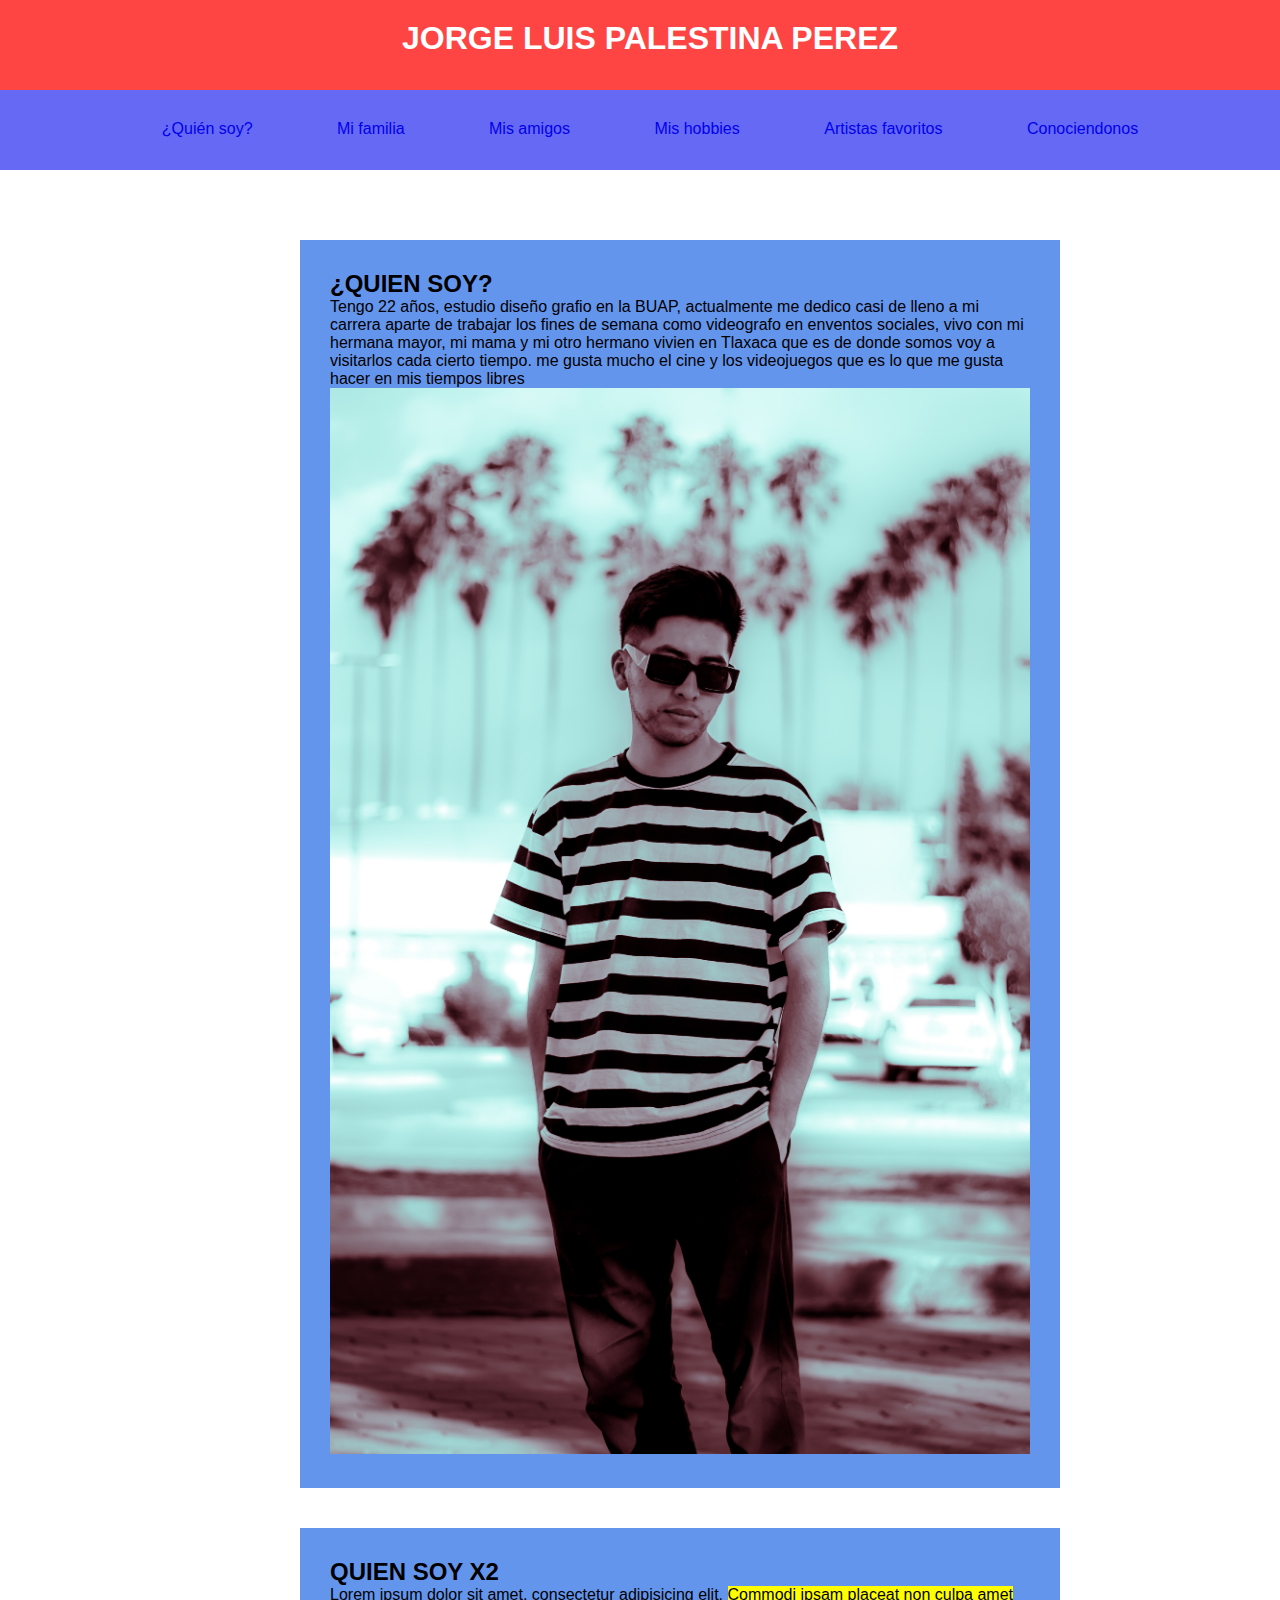
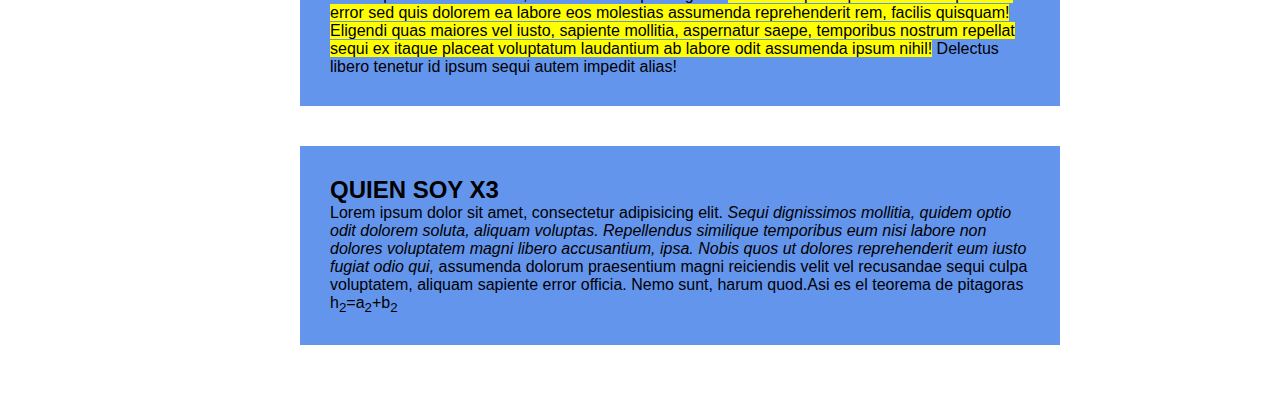
<file: html/quien soy.html>
<!doctype html>
<html>
<head>
	<meta charset="utf-8">
	<title>mi primera pagina web</title>
	<style>
		 body {
            font-family: Arial, sans-serif;
        }
		*{
			margin: 0;
			padding: 0;
			
		}
		header,nav,main,footer{
			width: 1300px;
			margin: 0 auto;
			padding: 30px;	
		}
	
		header {
            text-align: center;
            background-color: #FF4444;
            color: #fff;
            padding: 20px 0;
            height: 50px;
			
		}
		nav {
            text-align: center;
            background-color: #6669F3;
            padding: 10px 0;
            height: 60px;
		}
        nav ul {
            list-style: none;
            margin: 0;
            padding: 0;
        }

        nav li {
            display: inline;
            margin: 0 40px;
            list-style-type: none;
            vertical-align: -20px;
            
        }
    a:hover {
        background-color: #ff0000;
        color: #fff;
        padding: 15px;
    
}

    nav ul li a{
        text-decoration: none;
        border-radius: 30px;
}
			

		footer{
			height: 50px;
			background-color: beige;
		}
		section{
			width: 700px;
			margin: 40px auto;
			background-color: cornflowerblue;
			padding: 30px
		}
		img {
   			 max-width: 100%;
			height: auto;
			margin: 0 auto;
	</style>
</head>
<body>
	<header>
	<h1>JORGE LUIS PALESTINA PEREZ</h1>
	</header>
	<nav><ul> 
        <li><a href="quien%20soy.html">¿Quién soy?</a></li>
            <li><a href="mi%20familia.html">Mi familia</a></li>
            <li><a href="mis%20amigos.html">Mis amigos</a></li>
            <li><a href="mis%20hobies.html">Mis hobbies</a></li>
            <li><a href="mis%20artistas%20favoritos.html">Artistas favoritos</a></li>
		    <li><a href="conociendonos.html">Conociendonos</a></li>
        </ul>
	</nav>
	<main>
	<section>
		<h2>¿QUIEN SOY?</h2>
		<p> Tengo 22 años, estudio diseño grafio en la BUAP, actualmente me dedico casi de lleno a mi carrera aparte de trabajar los fines de semana como videografo en enventos sociales, vivo con mi hermana mayor, mi mama y mi otro hermano vivien en Tlaxaca que es de donde somos voy a visitarlos cada cierto tiempo. me gusta mucho el cine y los videojuegos que es lo que me gusta hacer en mis tiempos libres </p>
		<img src="../media/imagenes/yo/PL (5 de 9).jpg">
		</section>
	  <section>
		<h2>QUIEN SOY X2</h2>
			<p>Lorem ipsum dolor sit amet, consectetur adipisicing elit. <mark>Commodi ipsam placeat non culpa amet error sed quis dolorem ea labore eos molestias assumenda reprehenderit rem, facilis quisquam! Eligendi quas maiores vel iusto, sapiente mollitia, aspernatur saepe, temporibus nostrum repellat sequi ex itaque placeat voluptatum laudantium ab labore odit assumenda ipsum nihil!</mark> Delectus libero tenetur id ipsum sequi autem impedit alias!</p>
		</section>
	<section>
	  <h2>QUIEN SOY X3</h2>
			<p>Lorem ipsum dolor sit amet, consectetur adipisicing elit.<i> Sequi dignissimos mollitia, quidem optio odit dolorem soluta, aliquam voluptas. Repellendus similique temporibus eum nisi labore non dolores voluptatem magni libero accusantium, ipsa. Nobis quos ut dolores reprehenderit eum iusto fugiat odio qui,</i> assumenda dolorum praesentium magni reiciendis velit vel recusandae sequi culpa voluptatem, aliquam sapiente error officia. Nemo sunt, harum quod.Asi es el teorema de pitagoras h<sub>2</sub>=a<sub>2</sub>+b<sub>2</sub></p>
	</section>
	</main>
	
</body>
</html>
</file>
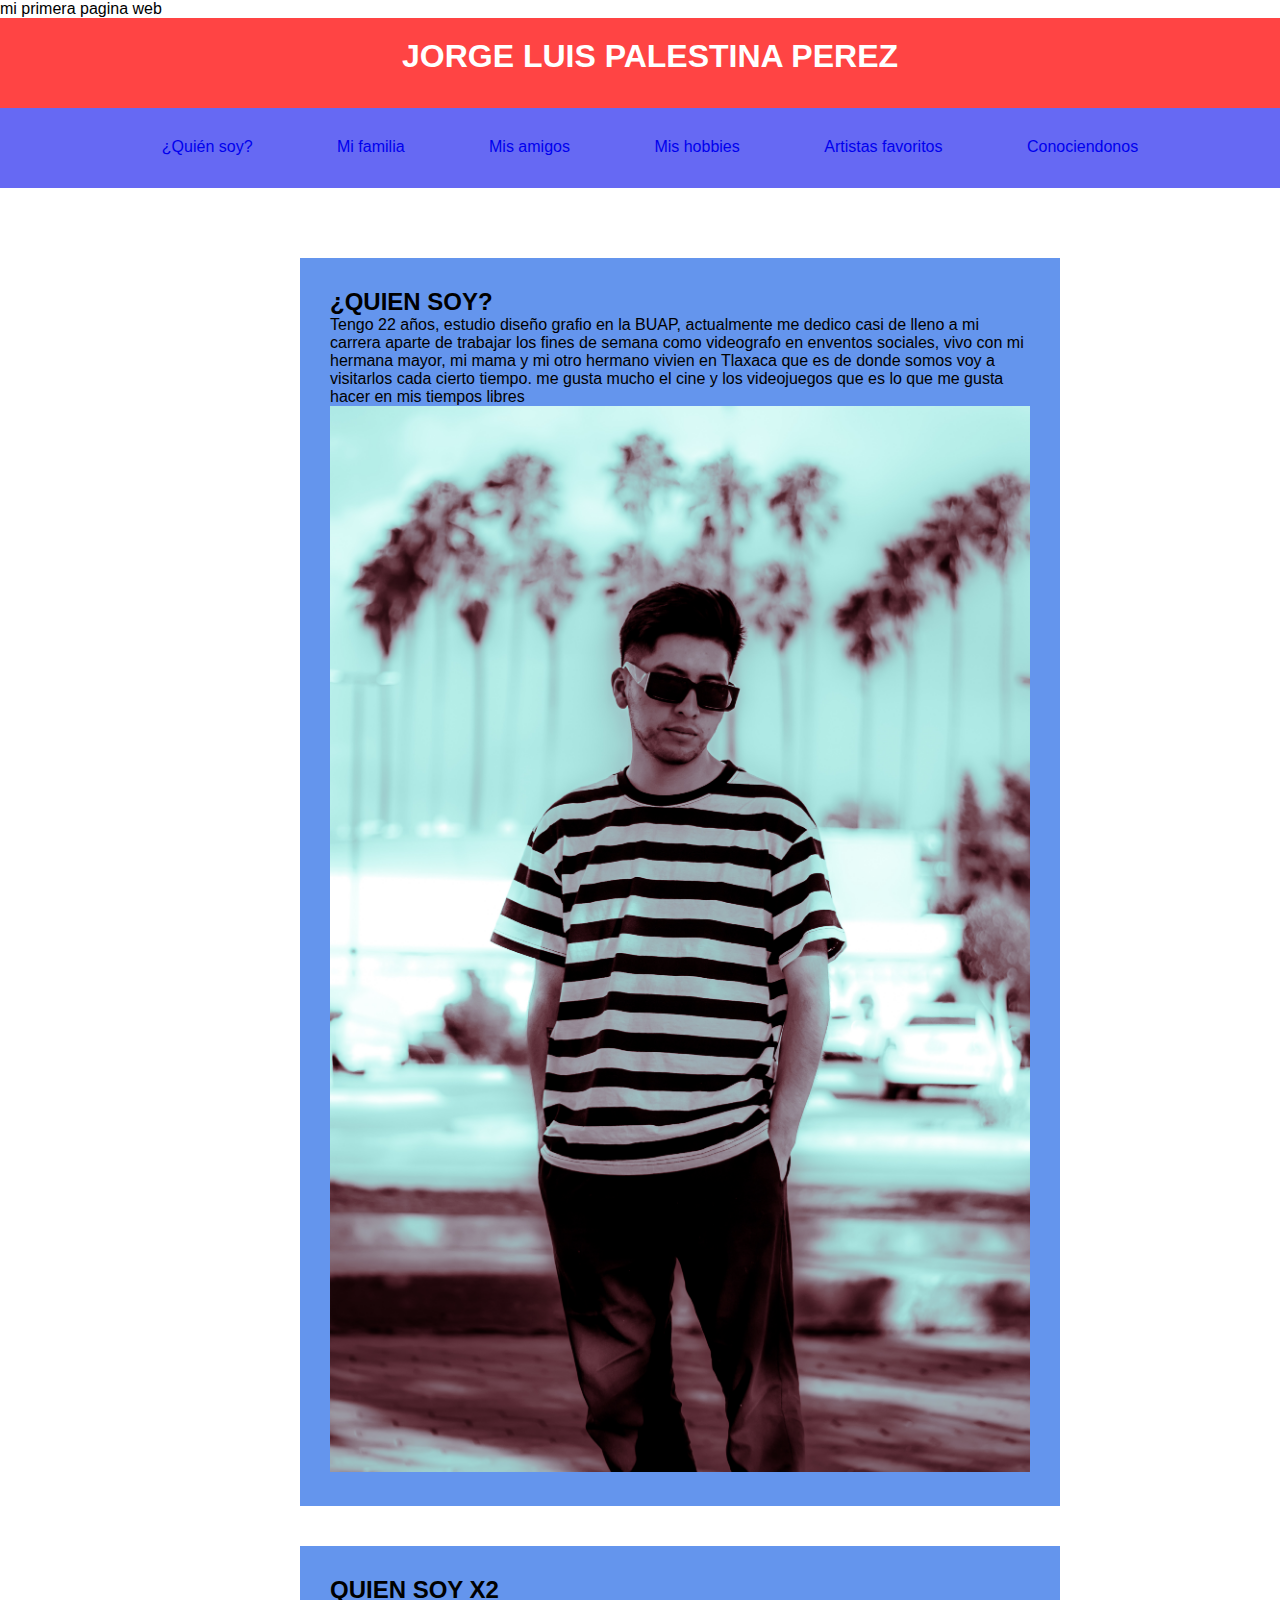
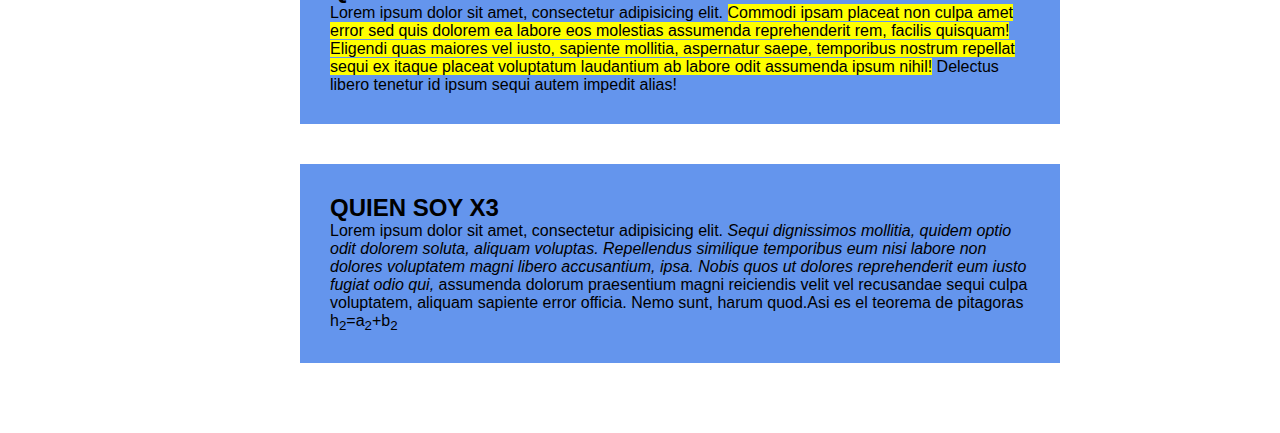
<file: html/quiensoy.html>
<!doctype html>
<html>
<head>
	<meta charset="utf-8">
	<link href="../css/animate.min.css" rel="stylesheet"
	<title>mi primera pagina web</title>
	<style>
		 body {
            font-family: Arial, sans-serif;
        }
		*{
			margin: 0;
			padding: 0;
			
		}
		header,nav,main,footer{
			width: 1300px;
			margin: 0 auto;
			padding: 30px;	
		}
	
		header {
            text-align: center;
            background-color: #FF4444;
            color: #fff;
            padding: 20px 0;
            height: 50px;
			
		}
		nav {
            text-align: center;
            background-color: #6669F3;
            padding: 10px 0;
            height: 60px;
		}
        nav ul {
            list-style: none;
            margin: 0;
            padding: 0;
        }

        nav li {
            display: inline;
            margin: 0 40px;
            list-style-type: none;
            vertical-align: -20px;
            
        }
    a:hover {
        background-color: #ff0000;
        color: #fff;
        padding: 15px;
    
}

    nav ul li a{
        text-decoration: none;
        border-radius: 30px;
}
			

		footer{
			height: 50px;
			background-color: beige;
		}
		section{
			width: 700px;
			margin: 40px auto;
			background-color: cornflowerblue;
			padding: 30px
		}
		img {
   			 max-width: 100%;
			height: auto;
			margin: 0 auto;
	</style>
</head>
<body>
	<header>
	<h1 class="animate__animated animate__flipInX">JORGE LUIS PALESTINA PEREZ</h1>
	</header>
	<nav><ul> 
        <li><a href="../html/quiensoy.html">¿Quién soy?</a></li>
            <li><a href="../html/mifamilia.html">Mi familia</a></li>
            <li><a href="../html/misamigos.html">Mis amigos</a></li>
            <li><a href="../html/mishobies.html">Mis hobbies</a></li>
            <li><a href="../html/misartistasfavoritos.html">Artistas favoritos</a></li>
		    <li><a href="../html/conociendonos.html">Conociendonos</a></li>
        </ul>
	</nav>
	<main>
	<section>
		<h2>¿QUIEN SOY?</h2>
		<p> Tengo 22 años, estudio diseño grafio en la BUAP, actualmente me dedico casi de lleno a mi carrera aparte de trabajar los fines de semana como videografo en enventos sociales, vivo con mi hermana mayor, mi mama y mi otro hermano vivien en Tlaxaca que es de donde somos voy a visitarlos cada cierto tiempo. me gusta mucho el cine y los videojuegos que es lo que me gusta hacer en mis tiempos libres </p>
		<img src="../media/imagenes/yo/PL (5 de 9).jpg">
		</section>
	  <section>
		<h2>QUIEN SOY X2</h2>
			<p>Lorem ipsum dolor sit amet, consectetur adipisicing elit. <mark>Commodi ipsam placeat non culpa amet error sed quis dolorem ea labore eos molestias assumenda reprehenderit rem, facilis quisquam! Eligendi quas maiores vel iusto, sapiente mollitia, aspernatur saepe, temporibus nostrum repellat sequi ex itaque placeat voluptatum laudantium ab labore odit assumenda ipsum nihil!</mark> Delectus libero tenetur id ipsum sequi autem impedit alias!</p>
		</section>
	<section>
	  <h2>QUIEN SOY X3</h2>
			<p>Lorem ipsum dolor sit amet, consectetur adipisicing elit.<i> Sequi dignissimos mollitia, quidem optio odit dolorem soluta, aliquam voluptas. Repellendus similique temporibus eum nisi labore non dolores voluptatem magni libero accusantium, ipsa. Nobis quos ut dolores reprehenderit eum iusto fugiat odio qui,</i> assumenda dolorum praesentium magni reiciendis velit vel recusandae sequi culpa voluptatem, aliquam sapiente error officia. Nemo sunt, harum quod.Asi es el teorema de pitagoras h<sub>2</sub>=a<sub>2</sub>+b<sub>2</sub></p>
	</section>
	</main>
	
</body>
</html>
</file>
<file: css/style_page.css>
body {
            font-family: Arial, sans-serif;
          
			margin: 0;
			padding: 0;
			
		}
        
		header,nav,main,footer{
			width: 1300px;
			margin: 0 auto;
			padding: 30px;	
		}

        header {
            text-align: center;
            background-color: #FF4444;
            color: #fff;
            padding: 20px 0;
            height: 50px;
        }

        nav {
            text-align: center;
            background-color: #6669F3;
            padding: 10px 0;
            height: 60px;
            
        }

        nav ul {
            list-style: none;
            margin: 0;
            padding: 0;
        }

        nav li {
            display: inline;
            margin: 0 40px;
            list-style-type: none;
            vertical-align: -20px;
            
        }
    footer{
    text-align: center;
            background-color: #FF4444;
            color: #fff;
            padding: 20px 0;
            height: 50px;
}
    a:hover {
        background-color: #ff0000;
        color: #fff;
        padding: 15px;
    
}

    nav ul li a{
        text-decoration: none;
        border-radius: 30px;
}
audio, iframe {
    display: block;
    margin: 10px auto;
}
video{
    width: 60%;
    height: auto;
    display: block;
    margin: 10px auto;
}

        main {
            padding: 20px;
        }

        h2 {
            font-size: 24px;
            color: #333;
        }

        p {
            font-size: 16px;
            line-height: 1.5;
            color: #555;
        }
		section{
			width: 700px;
			margin: 40px auto;
			background-color: cornflowerblue;
			padding: 30px
		}
form{
    width: 50%;
    background-color: aqua;
    color:brown;
    margin: 30px auto;
    padding: 30px;
     
}
input[type="text"]{
    width: 100%;
    margin: 10px 0px;
    background-color: firebrick;
    color: aqua;
}
select{
    margin: 10px 0px;
    width: 80%;
    background-color: firebrick;
    color: aqua;
    padding: 5px;
    
}
LABEL{
    font-weight: bolder;
    
}
.salto_linea{
    display: block;
    margin: 10px 0px;
}
		
input[type="submit"]{
    width: 30%;
    background-color: darkorange;
    color: aqua;
	
    font-weight: bolder;
    margin: 10px auto;
    border: 3px solid whithe;
    padding: 10px;
}
</file>
